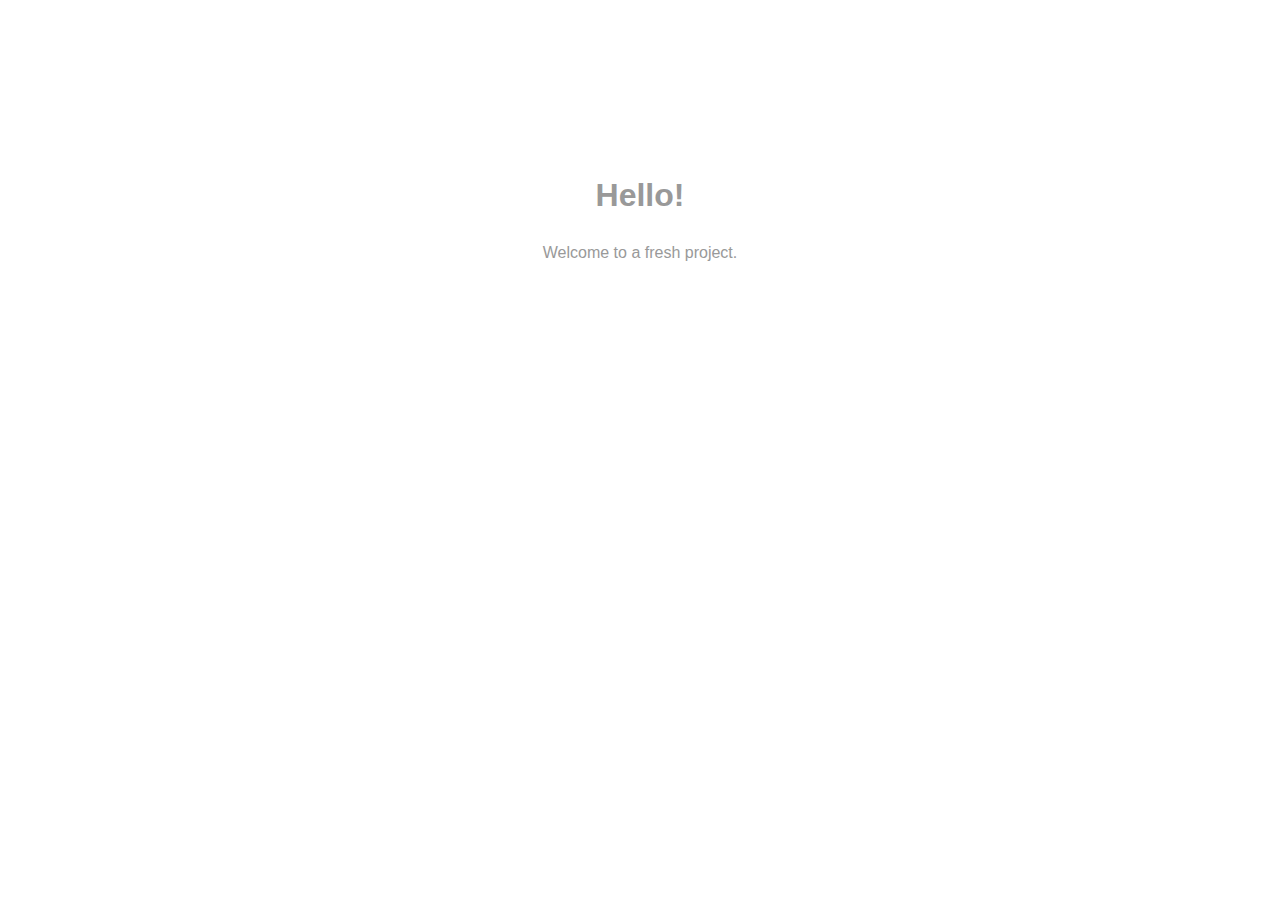
<file: boilerplate/index.html>
<!doctype html>
<html class="no-js" lang="">

<head>
    <meta charset="utf-8">
    <meta http-equiv="x-ua-compatible" content="ie=edge">
    <title>Your title here</title>
    <meta name="description" content="">
    <meta name="viewport" content="width=device-width, initial-scale=1">

    <link rel="stylesheet" href="css/normalize.css">
    <link rel="stylesheet" href="css/main.css">
</head>

<body>

    <div class="welcome">
        <h1>Hello!</h1>
        <p>Welcome to a fresh project.</p>
    </div>
    <script src="https://ajax.googleapis.com/ajax/libs/jquery/1.11.3/jquery.min.js"></script>
    <script src="js/main.js"></script>
</body>

</html>
</file>
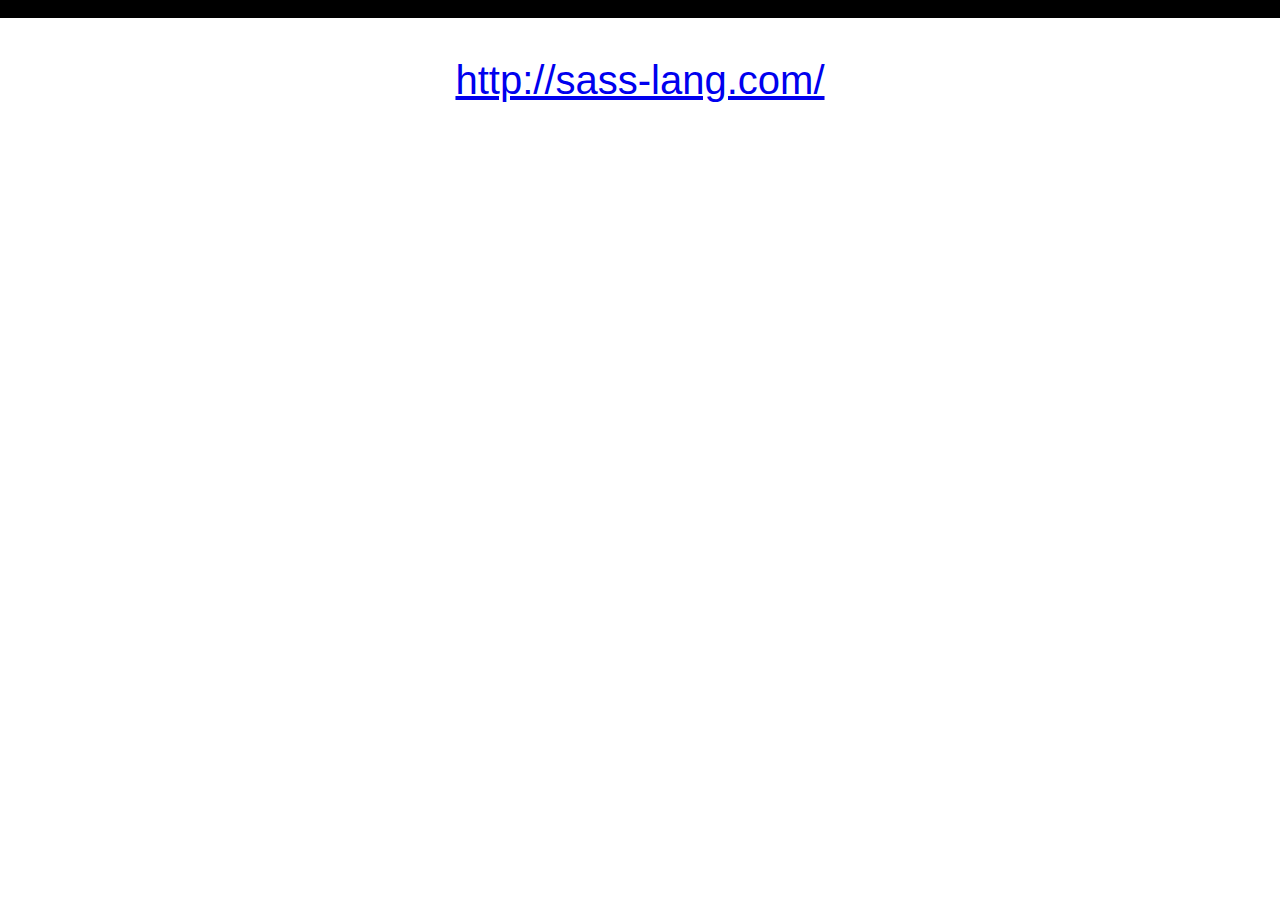
<file: learn-sass/index.html>
<!doctype html>
<html class="no-js" lang="">

<head>
    <meta charset="utf-8">
    <meta http-equiv="x-ua-compatible" content="ie=edge">
    <title>sass</title>
    <meta name="description" content="">
    <meta name="viewport" content="width=device-width, initial-scale=1">
    <link rel="stylesheet" href="css/style.css">
</head>

<body>
  <header>
    Sass
  </header>
    <div class="center">
        <p>
          <a href="http://sass-lang.com/" target="_blank">http://sass-lang.com/</a>
        </p>
    </div>
</body>

</html>
</file>
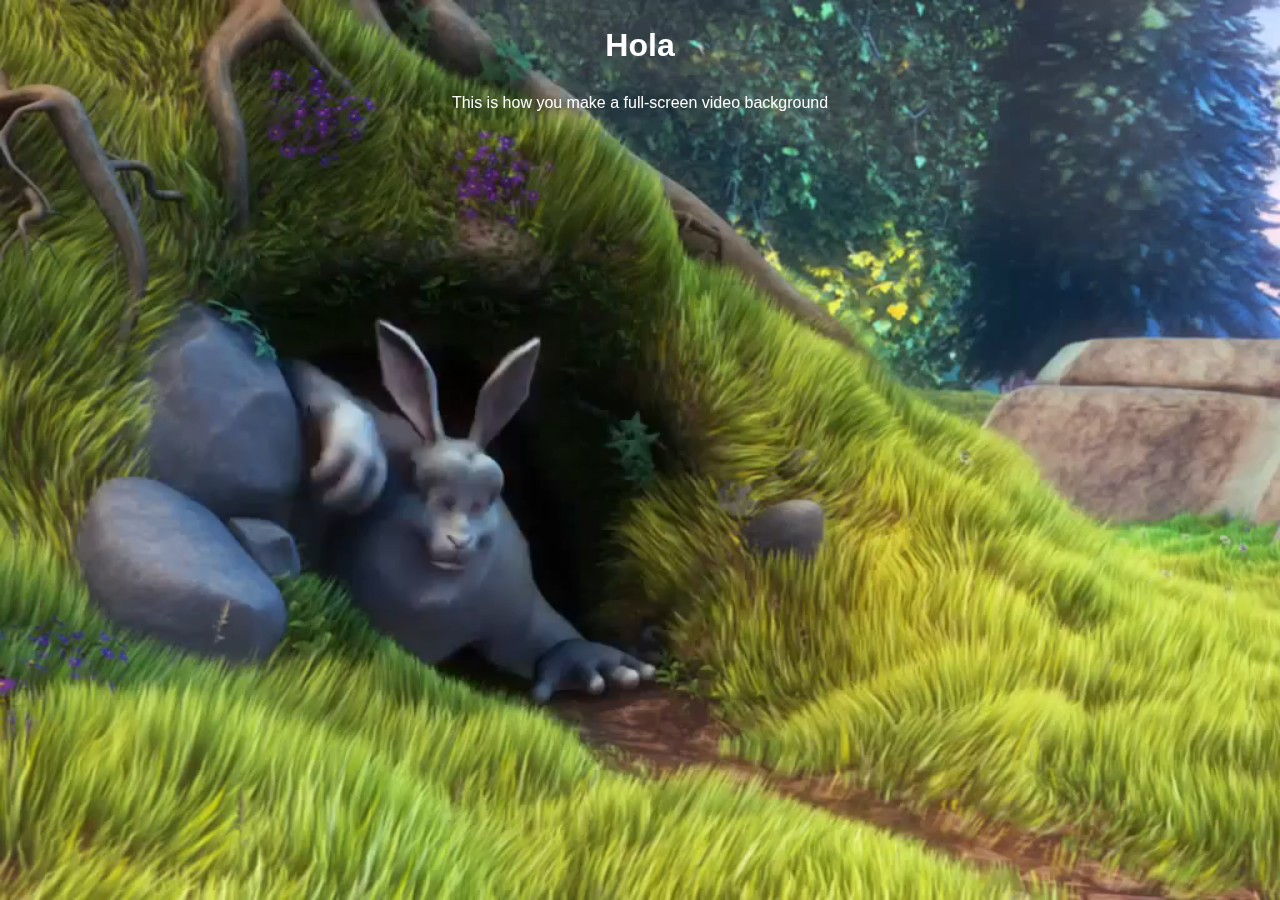
<file: video-background/index.html>
<!doctype html>
<html class="no-js" lang="">

<head>
    <meta charset="utf-8">
    <meta http-equiv="x-ua-compatible" content="ie=edge">
    <title>Video Background</title>
    <meta name="description" content="">
    <meta name="viewport" content="width=device-width, initial-scale=1">
    <link rel="stylesheet" href="css/normalize.css">
    <link rel="stylesheet" href="css/main.css">
</head>

<body>
    <div class="container">
        <div class="welcome">
            <h1>Hola</h1>
            <p>This is how you make a full-screen video background</p>
        </div>
    </div>
    <video width="100%" height="100%" class="video" autoplay="autoplay" loop="loop">
        <source src="video/sample.mp4" type="video/mp4" />
        <!-- ogg type=video/ogg would be here if you have it -->
        <!-- should also check for support and alert the user if not supported -->
</body>

</html>
</file>
<file: boilerplate/css/main.css>
/*
 *
 * Author:
 * Something cool:
 *
 */

html {
    color: #999;
    font-size: 1em;
    line-height: 1.5;
}
body {
    padding: 150px;
    text-align: center;
}
.welcome {
    -webkit-animation: opac 1.5s;
    animation: opac 1.5s
}
@-webkit-keyframes opac {
    from {
        opacity: 0
    }
    to {
        opacity: 1
    }
}
@keyframes opac {
    from {
        opacity: 0
    }
    to {
        opacity: 1
    }
}
</file>
<file: learn-sass/css/style.css>
body{background:#fff;font-family:Arial,sans-serif;padding:0;margin:0}ul{list-style-type:none}header{background:#000}.center{display:flex;align-items:center;justify-content:center;-webkit-animation:opac 1.5s;animation:opac 1.5s;font-size:40px}@-webkit-keyframes opac{from{opacity:0}to{opacity:1}}@keyframes opac{from{opacity:0}to{opacity:1}}
</file>
<file: video-background/css/main.css>
/*
 *
 * Author: yourname-here
 * Video background tutorial :
 *
 */

html {
    background: #000;
    color: #fff;
    font-size: 1em;
    line-height: 1.5;
}
body {
    text-align: center;
}

/*.container {}*/


/*
 *
 * sample message
 *
 *
 */

.welcome {
    -webkit-animation: opac 5.5s;
    animation: opac 5.5s z-index: 1;
}
@-webkit-keyframes opac {
    from {
        opacity: 0
    }
    to {
        opacity: 1
    }
}
@keyframes opac {
    from {
        opacity: 0
    }
    to {
        opacity: 1
    }
}
.video {
    position: fixed;
    top: 0;
    left: 0;
    /* this is not ideal, but you can force the video to be behind all elements with the z-index propery*/
    min-width: 100%;
    /* force height - this is temporary, we can do better*/
    min-height: 100%;
    /* force height - this is temporary, we can do better*/
    width: auto;
    /* force height - this is temporary, we can do better*/
    height: auto;
    /* force height - this is temporary, we can do better*/
    -webkit-animation: opac 1.5s;
    animation: opac 1.5s z-index: 1;
    z-index: -1;
}
</file>
